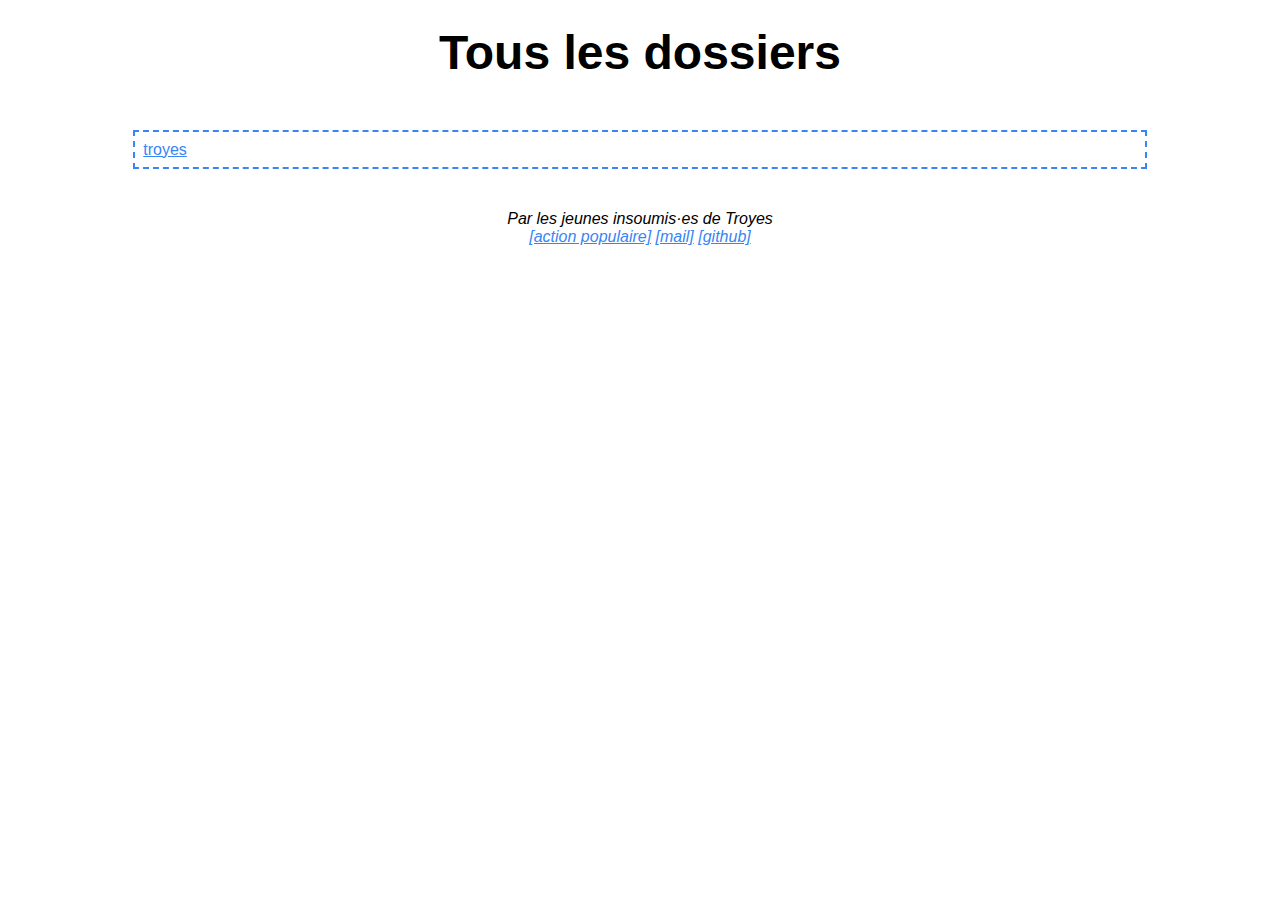
<file: public/index.html>
<!DOCTYPE html><html lang=fr><head><title>Tous les dossiers</title><style>body{font-family:sans-serif;}header{font-size:300%;font-weight:bold;margin:1ex;text-align:center;}main{max-width:120ex;margin:auto;padding:1ex;}.toc{padding:0;list-style:"";padding:1ex;color:#3885f4;border:dashed 2px;}a{color:#3885f4;}a:hover{color:black;background:#3885f4;}#s{width:100%;border:2px grey solid;font:inherit;margin:2ex 0;box-sizing:border-box;}h1{text-align:center;background:#2e9959;position:sticky;top:0;}div.item{border:2px#2e9959 solid;margin:1ex 0;padding:1ex;}.tag{color:#2e9959;font-weight:bold;}div.title{font-weight:bold;}footer{margin-top:2ex;font-style:italic;text-align:center;}:target{scroll-margin-top:10ex;animation:1 2s target;}@keyframes target{0%{background:#F60C;}}</style></head><body><header>Tous les dossiers</header><main><ul class="toc"><li><a href=data-troyes.html>troyes</a></li></ul></main><footer>Par les jeunes insoumis·es de Troyes<br><a href=https://actionpopulaire.fr/groupes/e5b88d81-1ec3-4c50-a2ff-7f180373177f/ >[action populaire]</a> <a href=mailto:jeunesinsoumistroyes@gmail.com>[mail]</a> <a href=https://github.com/jitroyes/pv>[github]</a></footer></body></html>
</file>
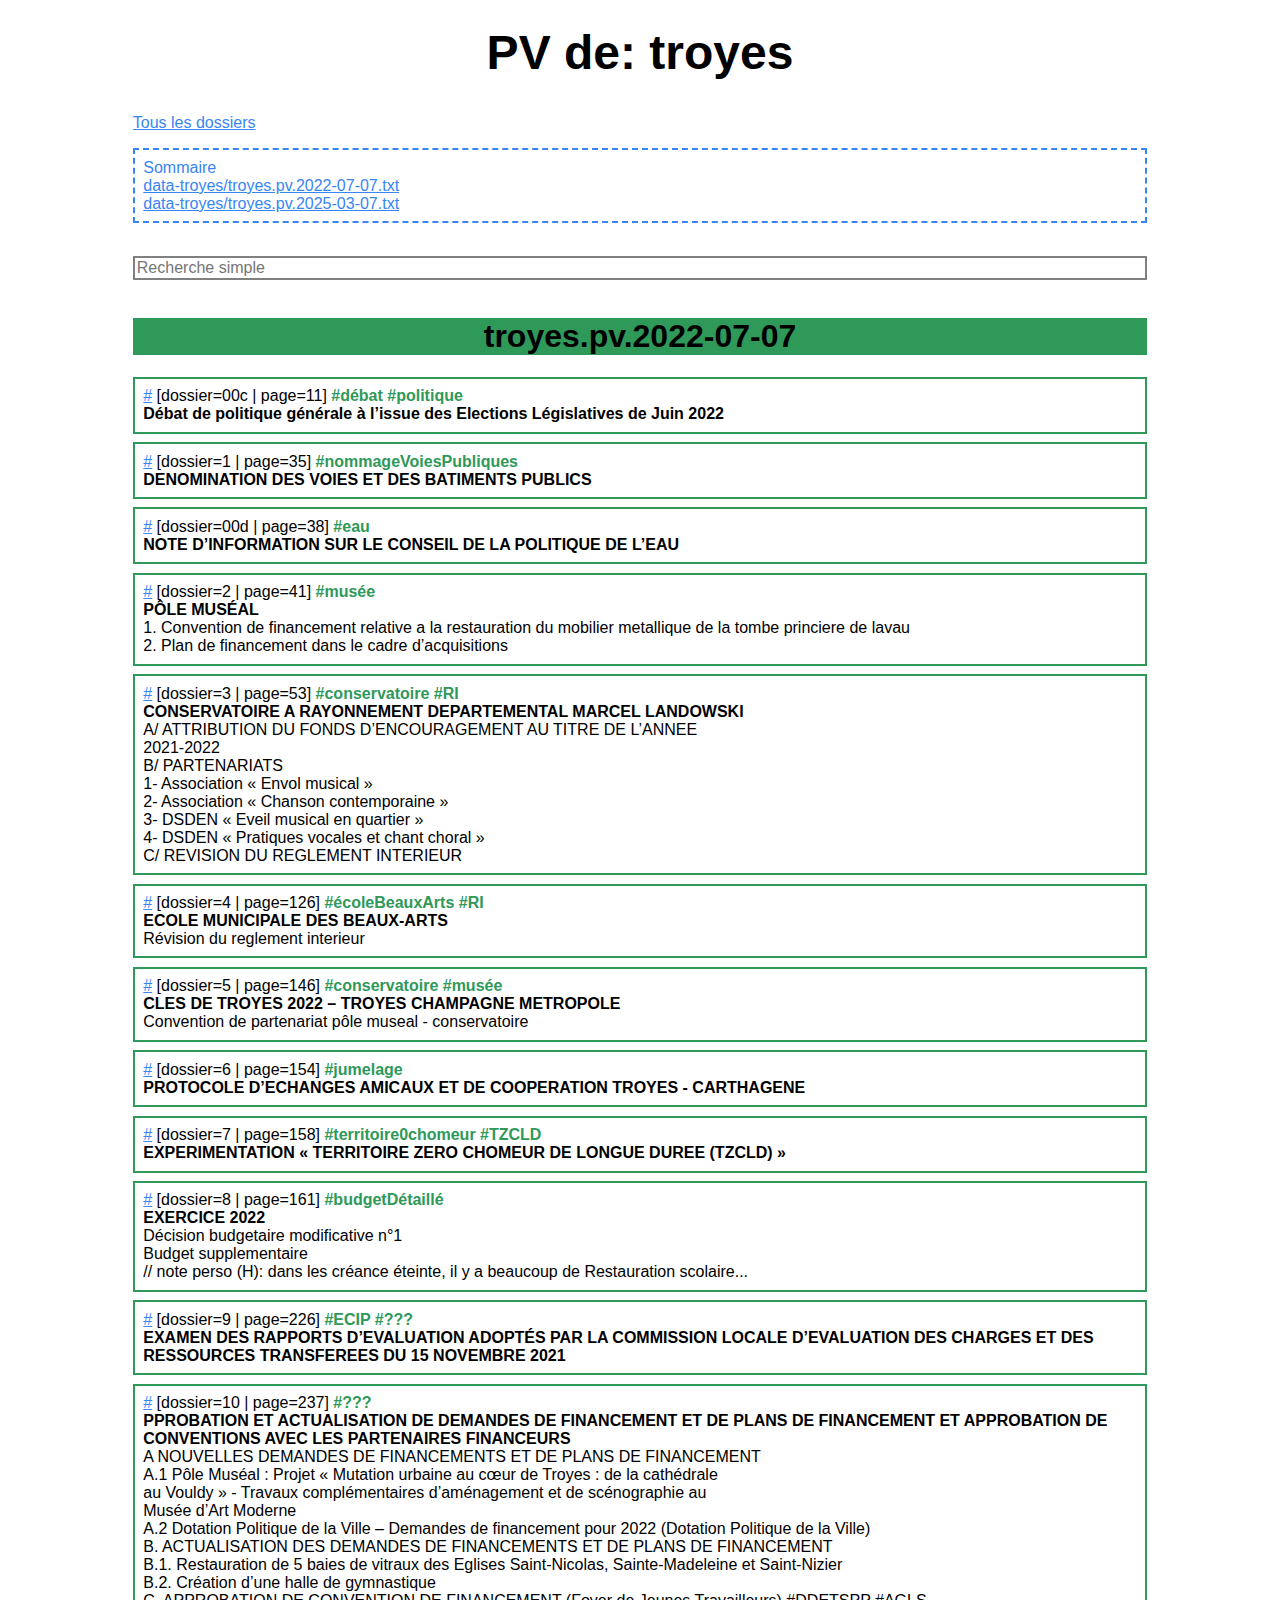
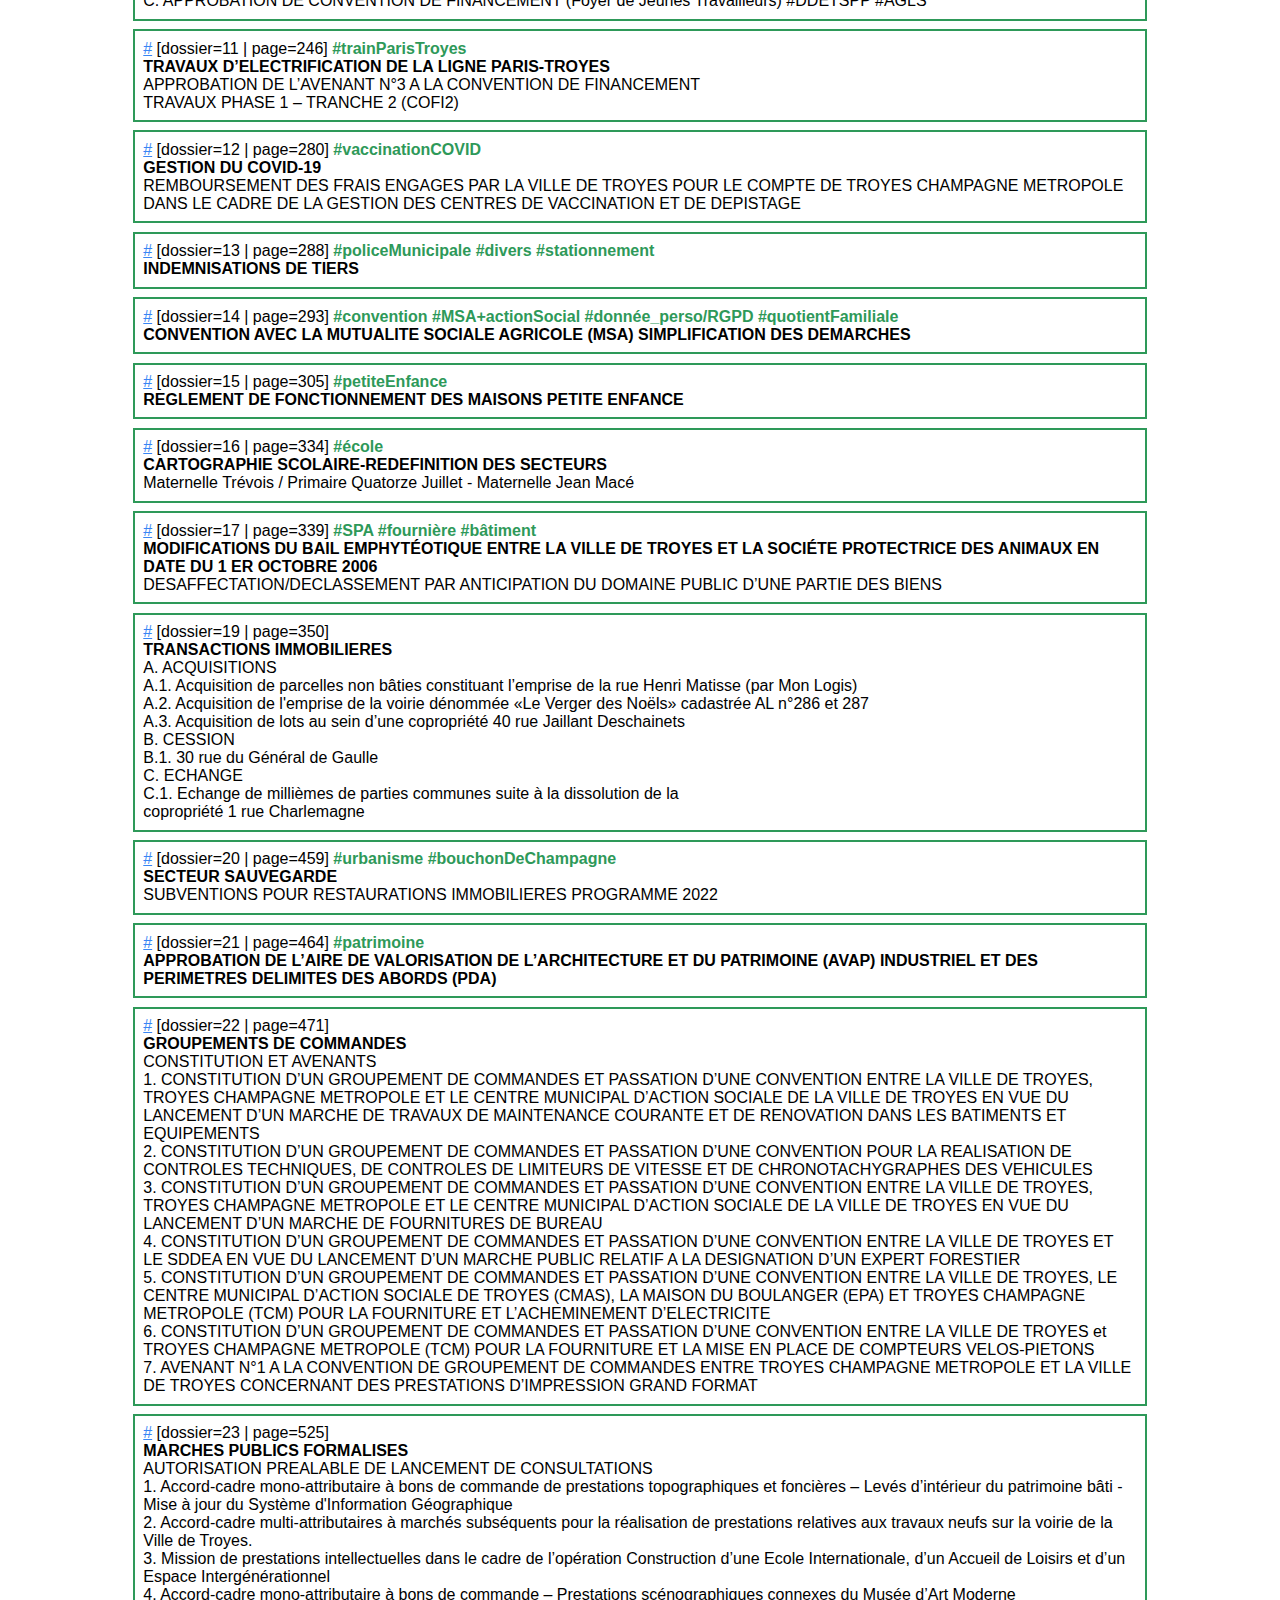
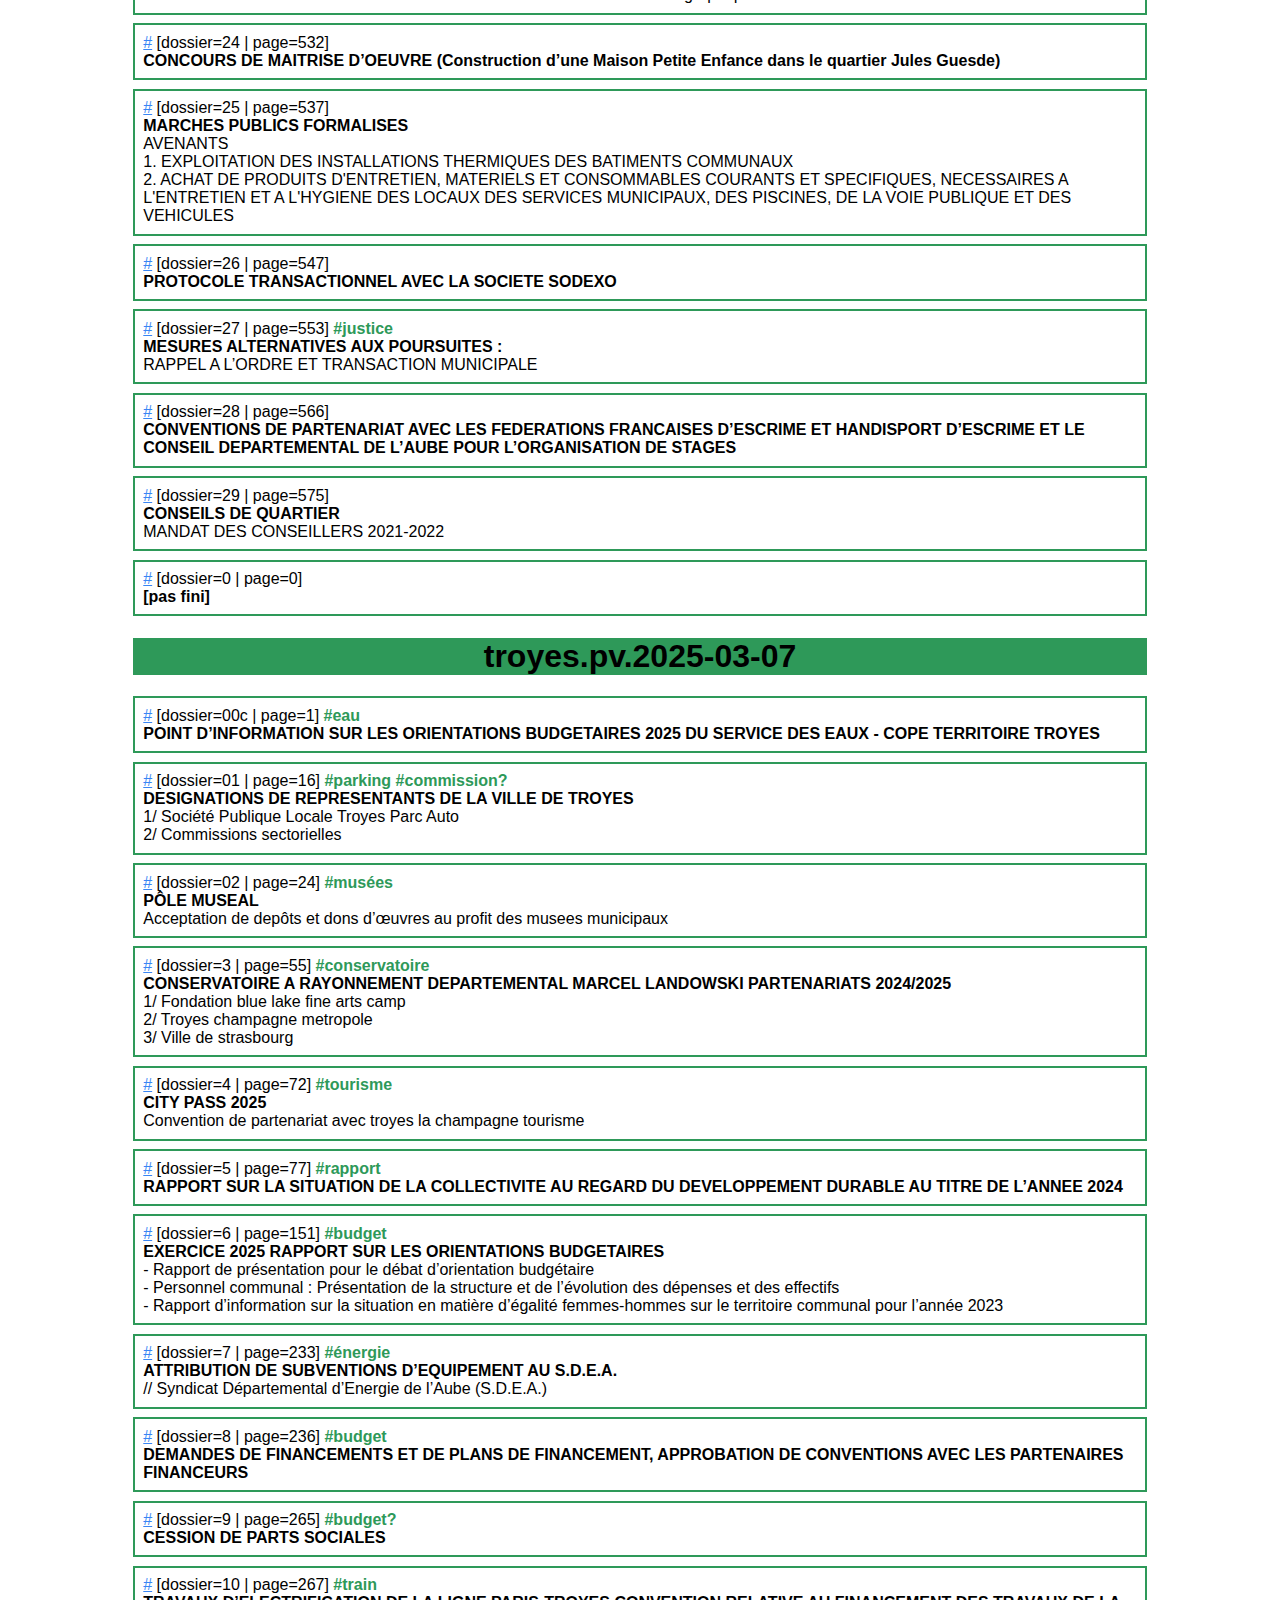
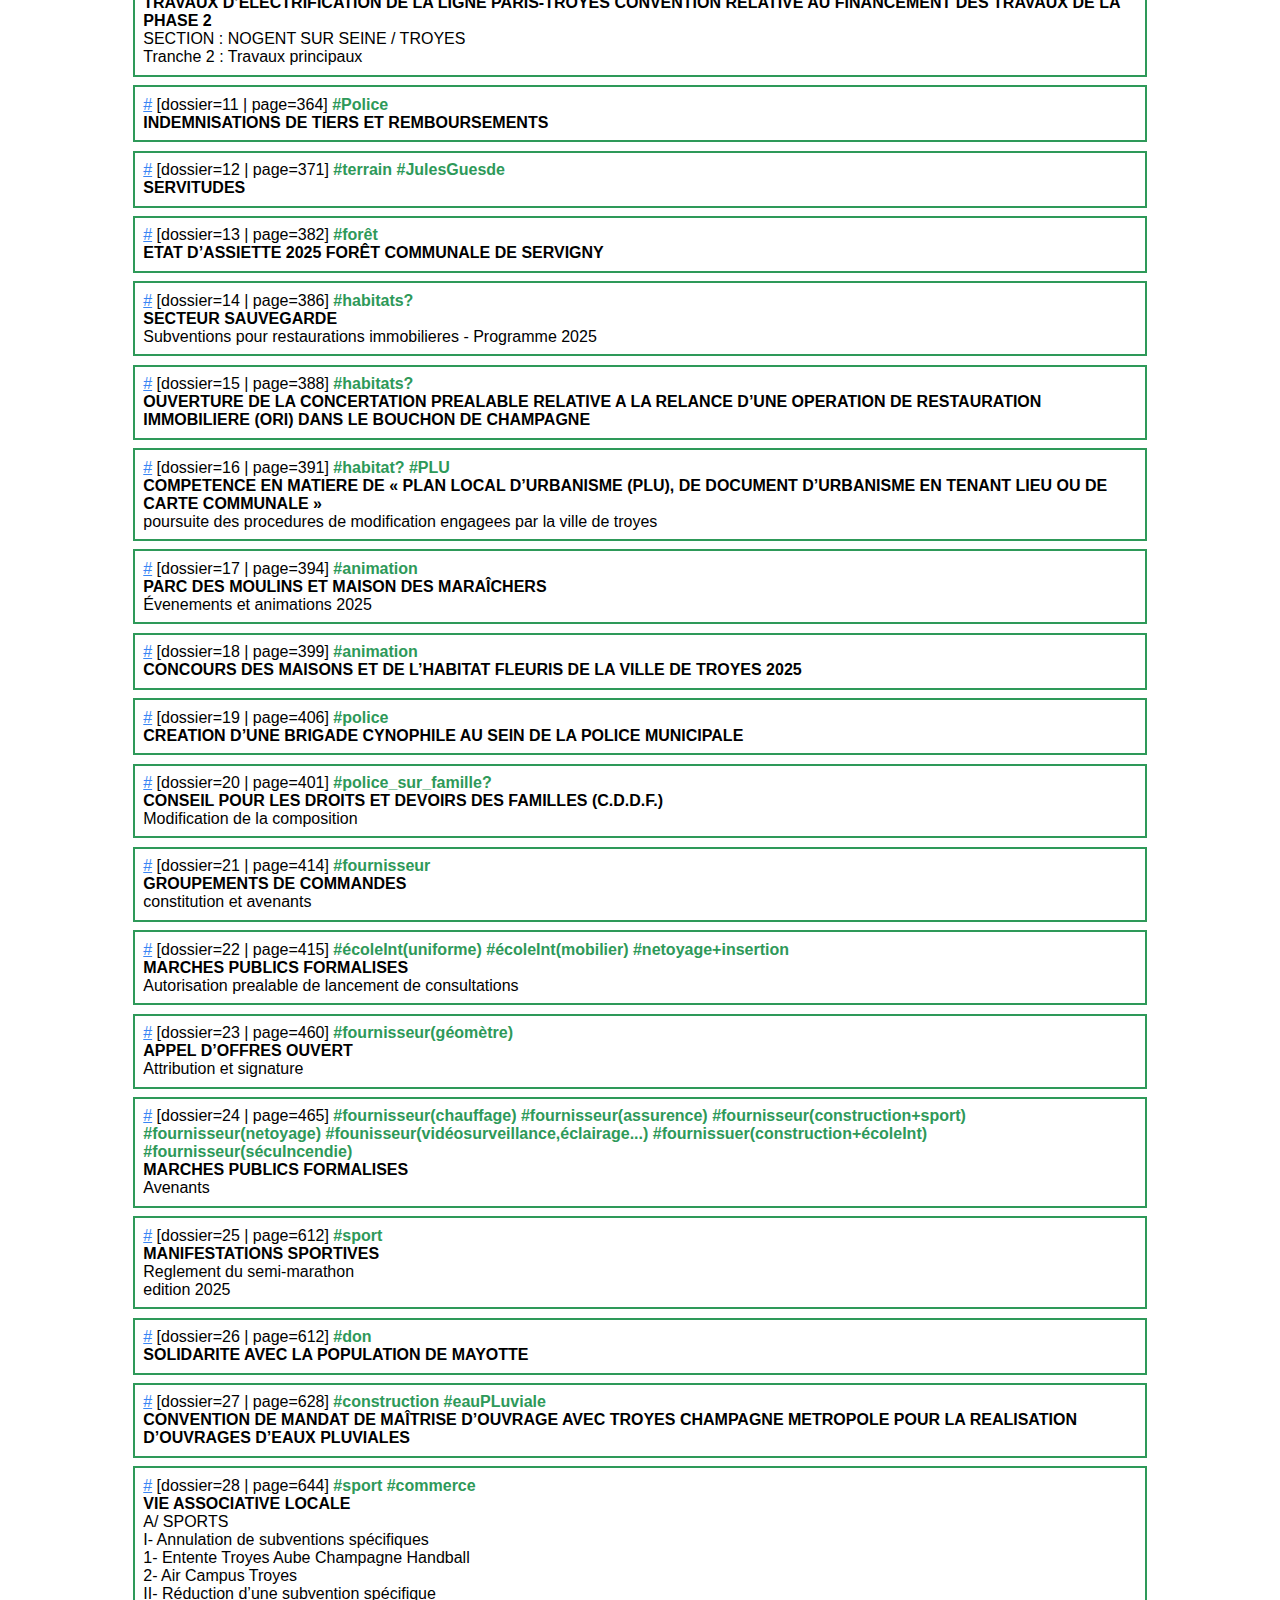
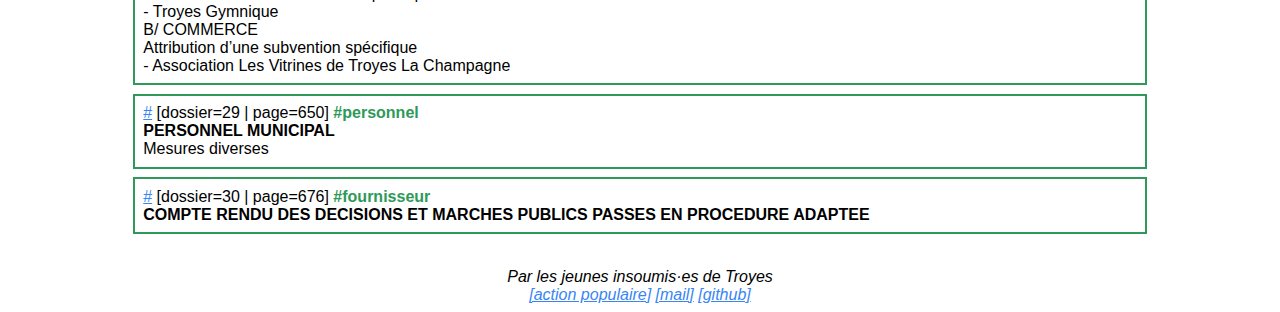
<file: public/data-troyes.html>
<!DOCTYPE html><html lang=fr><head><title>PV de: troyes</title><style>body{font-family:sans-serif;}header{font-size:300%;font-weight:bold;margin:1ex;text-align:center;}main{max-width:120ex;margin:auto;padding:1ex;}.toc{padding:0;list-style:"";padding:1ex;color:#3885f4;border:dashed 2px;}a{color:#3885f4;}a:hover{color:black;background:#3885f4;}#s{width:100%;border:2px grey solid;font:inherit;margin:2ex 0;box-sizing:border-box;}h1{text-align:center;background:#2e9959;position:sticky;top:0;}div.item{border:2px#2e9959 solid;margin:1ex 0;padding:1ex;}.tag{color:#2e9959;font-weight:bold;}div.title{font-weight:bold;}footer{margin-top:2ex;font-style:italic;text-align:center;}:target{scroll-margin-top:10ex;animation:1 2s target;}@keyframes target{0%{background:#F60C;}}</style></head><body><header>PV de: troyes</header><main><a href=.>Tous les dossiers</a><ul class="toc">Sommaire<li><a href=#data-troyes/troyes.pv.2022-07-07.txt>data-troyes/troyes.pv.2022-07-07.txt</a></li><li><a href=#data-troyes/troyes.pv.2025-03-07.txt>data-troyes/troyes.pv.2025-03-07.txt</a></li></ul><input id=s type=search hidden placeholder='Recherche simple'><h1 id=data-troyes/troyes.pv.2022-07-07.txt>troyes.pv.2022-07-07</h1><div class="item" id=data-troyes/troyes.pv.2022-07-07.txt/00c><div class="meta"><a class="id" href=#data-troyes/troyes.pv.2022-07-07.txt/00c>#</a> [dossier=00c | page=11] <span class="tag">#débat </span><span class="tag">#politique </span></div><div class="title">Débat de politique générale à l’issue des Elections Législatives de Juin 2022</div></div><div class="item" id=data-troyes/troyes.pv.2022-07-07.txt/1><div class="meta"><a class="id" href=#data-troyes/troyes.pv.2022-07-07.txt/1>#</a> [dossier=1 | page=35] <span class="tag">#nommageVoiesPubliques </span></div><div class="title">DENOMINATION DES VOIES ET DES BATIMENTS PUBLICS</div></div><div class="item" id=data-troyes/troyes.pv.2022-07-07.txt/00d><div class="meta"><a class="id" href=#data-troyes/troyes.pv.2022-07-07.txt/00d>#</a> [dossier=00d | page=38] <span class="tag">#eau </span></div><div class="title">NOTE D’INFORMATION SUR LE CONSEIL DE LA POLITIQUE DE L’EAU</div></div><div class="item" id=data-troyes/troyes.pv.2022-07-07.txt/2><div class="meta"><a class="id" href=#data-troyes/troyes.pv.2022-07-07.txt/2>#</a> [dossier=2 | page=41] <span class="tag">#musée </span></div><div class="title">PÔLE MUSÉAL</div><div class="sub">1. Convention de financement relative a la restauration du mobilier metallique de la tombe princiere de lavau</div><div class="sub">2. Plan de financement dans le cadre d’acquisitions</div></div><div class="item" id=data-troyes/troyes.pv.2022-07-07.txt/3><div class="meta"><a class="id" href=#data-troyes/troyes.pv.2022-07-07.txt/3>#</a> [dossier=3 | page=53] <span class="tag">#conservatoire </span><span class="tag">#RI </span></div><div class="title">CONSERVATOIRE A RAYONNEMENT DEPARTEMENTAL MARCEL LANDOWSKI</div><div class="sub">A/ ATTRIBUTION DU FONDS D’ENCOURAGEMENT AU TITRE DE L’ANNEE</div><div class="sub">2021-2022</div><div class="sub">B/ PARTENARIATS</div><div class="sub">1- Association « Envol musical »</div><div class="sub">2- Association « Chanson contemporaine »</div><div class="sub">3- DSDEN « Eveil musical en quartier »</div><div class="sub">4- DSDEN « Pratiques vocales et chant choral »</div><div class="sub">C/ REVISION DU REGLEMENT INTERIEUR</div></div><div class="item" id=data-troyes/troyes.pv.2022-07-07.txt/4><div class="meta"><a class="id" href=#data-troyes/troyes.pv.2022-07-07.txt/4>#</a> [dossier=4 | page=126] <span class="tag">#écoleBeauxArts </span><span class="tag">#RI </span></div><div class="title">ECOLE MUNICIPALE DES BEAUX-ARTS</div><div class="sub">Révision du reglement interieur</div></div><div class="item" id=data-troyes/troyes.pv.2022-07-07.txt/5><div class="meta"><a class="id" href=#data-troyes/troyes.pv.2022-07-07.txt/5>#</a> [dossier=5 | page=146] <span class="tag">#conservatoire </span><span class="tag">#musée </span></div><div class="title">CLES DE TROYES 2022 – TROYES CHAMPAGNE METROPOLE</div><div class="sub">Convention de partenariat pôle museal - conservatoire</div></div><div class="item" id=data-troyes/troyes.pv.2022-07-07.txt/6><div class="meta"><a class="id" href=#data-troyes/troyes.pv.2022-07-07.txt/6>#</a> [dossier=6 | page=154] <span class="tag">#jumelage </span></div><div class="title">PROTOCOLE D’ECHANGES AMICAUX ET DE COOPERATION TROYES - CARTHAGENE</div></div><div class="item" id=data-troyes/troyes.pv.2022-07-07.txt/7><div class="meta"><a class="id" href=#data-troyes/troyes.pv.2022-07-07.txt/7>#</a> [dossier=7 | page=158] <span class="tag">#territoire0chomeur </span><span class="tag">#TZCLD </span></div><div class="title">EXPERIMENTATION « TERRITOIRE ZERO CHOMEUR DE LONGUE DUREE (TZCLD) »</div></div><div class="item" id=data-troyes/troyes.pv.2022-07-07.txt/8><div class="meta"><a class="id" href=#data-troyes/troyes.pv.2022-07-07.txt/8>#</a> [dossier=8 | page=161] <span class="tag">#budgetDétaillé </span></div><div class="title">EXERCICE 2022</div><div class="sub">Décision budgetaire modificative n°1</div><div class="sub">Budget supplementaire</div><div class="sub">// note perso (H): dans les créance éteinte, il y a beaucoup de Restauration scolaire...</div></div><div class="item" id=data-troyes/troyes.pv.2022-07-07.txt/9><div class="meta"><a class="id" href=#data-troyes/troyes.pv.2022-07-07.txt/9>#</a> [dossier=9 | page=226] <span class="tag">#ECIP </span><span class="tag">#??? </span></div><div class="title">EXAMEN DES RAPPORTS D’EVALUATION ADOPTÉS PAR LA COMMISSION LOCALE D’EVALUATION DES CHARGES ET DES RESSOURCES TRANSFEREES DU 15 NOVEMBRE 2021</div></div><div class="item" id=data-troyes/troyes.pv.2022-07-07.txt/10><div class="meta"><a class="id" href=#data-troyes/troyes.pv.2022-07-07.txt/10>#</a> [dossier=10 | page=237] <span class="tag">#??? </span></div><div class="title">PPROBATION ET ACTUALISATION DE DEMANDES DE FINANCEMENT ET DE PLANS DE FINANCEMENT ET APPROBATION DE CONVENTIONS AVEC LES PARTENAIRES FINANCEURS</div><div class="sub">A NOUVELLES DEMANDES DE FINANCEMENTS ET DE PLANS DE FINANCEMENT</div><div class="sub">A.1 Pôle Muséal : Projet « Mutation urbaine au cœur de Troyes : de la cathédrale</div><div class="sub">au Vouldy » - Travaux complémentaires d’aménagement et de scénographie au</div><div class="sub">Musée d’Art Moderne</div><div class="sub">A.2 Dotation Politique de la Ville – Demandes de financement pour 2022 (Dotation Politique de la Ville)</div><div class="sub">B. ACTUALISATION DES DEMANDES DE FINANCEMENTS ET DE PLANS DE FINANCEMENT</div><div class="sub">B.1. Restauration de 5 baies de vitraux des Eglises Saint-Nicolas, Sainte-Madeleine et Saint-Nizier</div><div class="sub">B.2. Création d’une halle de gymnastique</div><div class="sub">C. APPROBATION DE CONVENTION DE FINANCEMENT (Foyer de Jeunes Travailleurs) #DDETSPP #AGLS</div></div><div class="item" id=data-troyes/troyes.pv.2022-07-07.txt/11><div class="meta"><a class="id" href=#data-troyes/troyes.pv.2022-07-07.txt/11>#</a> [dossier=11 | page=246] <span class="tag">#trainParisTroyes </span></div><div class="title">TRAVAUX D’ELECTRIFICATION DE LA LIGNE PARIS-TROYES</div><div class="sub">APPROBATION DE L’AVENANT N°3 A LA CONVENTION DE FINANCEMENT</div><div class="sub">TRAVAUX PHASE 1 – TRANCHE 2 (COFI2)</div></div><div class="item" id=data-troyes/troyes.pv.2022-07-07.txt/12><div class="meta"><a class="id" href=#data-troyes/troyes.pv.2022-07-07.txt/12>#</a> [dossier=12 | page=280] <span class="tag">#vaccinationCOVID </span></div><div class="title">GESTION DU COVID-19</div><div class="sub">REMBOURSEMENT DES FRAIS ENGAGES PAR LA VILLE DE TROYES POUR LE COMPTE DE TROYES CHAMPAGNE METROPOLE DANS LE CADRE DE LA GESTION DES CENTRES DE VACCINATION ET DE DEPISTAGE</div></div><div class="item" id=data-troyes/troyes.pv.2022-07-07.txt/13><div class="meta"><a class="id" href=#data-troyes/troyes.pv.2022-07-07.txt/13>#</a> [dossier=13 | page=288] <span class="tag">#policeMunicipale </span><span class="tag">#divers </span><span class="tag">#stationnement </span></div><div class="title">INDEMNISATIONS DE TIERS</div></div><div class="item" id=data-troyes/troyes.pv.2022-07-07.txt/14><div class="meta"><a class="id" href=#data-troyes/troyes.pv.2022-07-07.txt/14>#</a> [dossier=14 | page=293] <span class="tag">#convention </span><span class="tag">#MSA+actionSocial </span><span class="tag">#donnée_perso/RGPD </span><span class="tag">#quotientFamiliale </span></div><div class="title">CONVENTION AVEC LA MUTUALITE SOCIALE AGRICOLE (MSA) SIMPLIFICATION DES DEMARCHES</div></div><div class="item" id=data-troyes/troyes.pv.2022-07-07.txt/15><div class="meta"><a class="id" href=#data-troyes/troyes.pv.2022-07-07.txt/15>#</a> [dossier=15 | page=305] <span class="tag">#petiteEnfance </span></div><div class="title">REGLEMENT DE FONCTIONNEMENT DES MAISONS PETITE ENFANCE</div></div><div class="item" id=data-troyes/troyes.pv.2022-07-07.txt/16><div class="meta"><a class="id" href=#data-troyes/troyes.pv.2022-07-07.txt/16>#</a> [dossier=16 | page=334] <span class="tag">#école </span></div><div class="title">CARTOGRAPHIE SCOLAIRE-REDEFINITION DES SECTEURS</div><div class="sub">Maternelle Trévois / Primaire Quatorze Juillet - Maternelle Jean Macé</div></div><div class="item" id=data-troyes/troyes.pv.2022-07-07.txt/17><div class="meta"><a class="id" href=#data-troyes/troyes.pv.2022-07-07.txt/17>#</a> [dossier=17 | page=339] <span class="tag">#SPA </span><span class="tag">#fournière </span><span class="tag">#bâtiment </span></div><div class="title">MODIFICATIONS DU BAIL EMPHYTÉOTIQUE ENTRE LA VILLE DE TROYES ET LA SOCIÉTE PROTECTRICE DES ANIMAUX EN DATE DU 1 ER OCTOBRE 2006</div><div class="sub">DESAFFECTATION/DECLASSEMENT PAR ANTICIPATION DU DOMAINE PUBLIC D’UNE PARTIE DES BIENS</div></div><div class="item" id=data-troyes/troyes.pv.2022-07-07.txt/19><div class="meta"><a class="id" href=#data-troyes/troyes.pv.2022-07-07.txt/19>#</a> [dossier=19 | page=350] </div><div class="title">TRANSACTIONS IMMOBILIERES</div><div class="sub">A. ACQUISITIONS</div><div class="sub">A.1. Acquisition de parcelles non bâties constituant l’emprise de la rue Henri Matisse (par Mon Logis)</div><div class="sub">A.2. Acquisition de l&#39;emprise de la voirie dénommée «Le Verger des Noëls» cadastrée AL n°286 et 287</div><div class="sub">A.3. Acquisition de lots au sein d’une copropriété 40 rue Jaillant Deschainets</div><div class="sub">B. CESSION</div><div class="sub">B.1. 30 rue du Général de Gaulle</div><div class="sub">C. ECHANGE</div><div class="sub">C.1. Echange de millièmes de parties communes suite à la dissolution de la</div><div class="sub">copropriété 1 rue Charlemagne</div></div><div class="item" id=data-troyes/troyes.pv.2022-07-07.txt/20><div class="meta"><a class="id" href=#data-troyes/troyes.pv.2022-07-07.txt/20>#</a> [dossier=20 | page=459] <span class="tag">#urbanisme </span><span class="tag">#bouchonDeChampagne </span></div><div class="title">SECTEUR SAUVEGARDE</div><div class="sub">SUBVENTIONS POUR RESTAURATIONS IMMOBILIERES PROGRAMME 2022</div></div><div class="item" id=data-troyes/troyes.pv.2022-07-07.txt/21><div class="meta"><a class="id" href=#data-troyes/troyes.pv.2022-07-07.txt/21>#</a> [dossier=21 | page=464] <span class="tag">#patrimoine </span></div><div class="title">APPROBATION DE L’AIRE DE VALORISATION DE L’ARCHITECTURE ET DU PATRIMOINE (AVAP) INDUSTRIEL ET DES PERIMETRES DELIMITES DES ABORDS (PDA)</div></div><div class="item" id=data-troyes/troyes.pv.2022-07-07.txt/22><div class="meta"><a class="id" href=#data-troyes/troyes.pv.2022-07-07.txt/22>#</a> [dossier=22 | page=471] </div><div class="title">GROUPEMENTS DE COMMANDES</div><div class="sub">CONSTITUTION ET AVENANTS</div><div class="sub">1. CONSTITUTION D’UN GROUPEMENT DE COMMANDES ET PASSATION D’UNE CONVENTION ENTRE LA VILLE DE TROYES, TROYES CHAMPAGNE METROPOLE ET LE CENTRE MUNICIPAL D’ACTION SOCIALE DE LA VILLE DE TROYES EN VUE DU LANCEMENT D’UN MARCHE DE TRAVAUX DE MAINTENANCE COURANTE ET DE RENOVATION DANS LES BATIMENTS ET EQUIPEMENTS</div><div class="sub">2. CONSTITUTION D’UN GROUPEMENT DE COMMANDES ET PASSATION D’UNE CONVENTION POUR LA REALISATION DE CONTROLES TECHNIQUES, DE CONTROLES DE LIMITEURS DE VITESSE ET DE CHRONOTACHYGRAPHES DES VEHICULES</div><div class="sub">3. CONSTITUTION D’UN GROUPEMENT DE COMMANDES ET PASSATION D’UNE CONVENTION ENTRE LA VILLE DE TROYES, TROYES CHAMPAGNE METROPOLE ET LE CENTRE MUNICIPAL D’ACTION SOCIALE DE LA VILLE DE TROYES EN VUE DU LANCEMENT D’UN MARCHE DE FOURNITURES DE BUREAU</div><div class="sub">4. CONSTITUTION D’UN GROUPEMENT DE COMMANDES ET PASSATION D’UNE CONVENTION ENTRE LA VILLE DE TROYES ET LE SDDEA EN VUE DU LANCEMENT D’UN MARCHE PUBLIC RELATIF A LA DESIGNATION D’UN EXPERT FORESTIER</div><div class="sub">5. CONSTITUTION D’UN GROUPEMENT DE COMMANDES ET PASSATION D’UNE CONVENTION ENTRE LA VILLE DE TROYES, LE CENTRE MUNICIPAL D’ACTION SOCIALE DE TROYES (CMAS), LA MAISON DU BOULANGER (EPA) ET TROYES CHAMPAGNE METROPOLE (TCM) POUR LA FOURNITURE ET L’ACHEMINEMENT D’ELECTRICITE</div><div class="sub">6. CONSTITUTION D’UN GROUPEMENT DE COMMANDES ET PASSATION D’UNE CONVENTION ENTRE LA VILLE DE TROYES et TROYES CHAMPAGNE METROPOLE (TCM) POUR LA FOURNITURE ET LA MISE EN PLACE DE COMPTEURS VELOS-PIETONS</div><div class="sub">7. AVENANT N°1 A LA CONVENTION DE GROUPEMENT DE COMMANDES ENTRE TROYES CHAMPAGNE METROPOLE ET LA VILLE DE TROYES CONCERNANT DES PRESTATIONS D’IMPRESSION GRAND FORMAT</div></div><div class="item" id=data-troyes/troyes.pv.2022-07-07.txt/23><div class="meta"><a class="id" href=#data-troyes/troyes.pv.2022-07-07.txt/23>#</a> [dossier=23 | page=525] </div><div class="title">MARCHES PUBLICS FORMALISES</div><div class="sub">AUTORISATION PREALABLE DE LANCEMENT DE CONSULTATIONS</div><div class="sub">1. Accord-cadre mono-attributaire à bons de commande de prestations topographiques et foncières – Levés d’intérieur du patrimoine bâti - Mise à jour du Système d&#39;Information Géographique</div><div class="sub">2. Accord-cadre multi-attributaires à marchés subséquents pour la réalisation de prestations relatives aux travaux neufs sur la voirie de la Ville de Troyes.</div><div class="sub">3. Mission de prestations intellectuelles dans le cadre de l’opération Construction d’une Ecole Internationale, d’un Accueil de Loisirs et d’un Espace Intergénérationnel</div><div class="sub">4. Accord-cadre mono-attributaire à bons de commande – Prestations scénographiques connexes du Musée d’Art Moderne</div></div><div class="item" id=data-troyes/troyes.pv.2022-07-07.txt/24><div class="meta"><a class="id" href=#data-troyes/troyes.pv.2022-07-07.txt/24>#</a> [dossier=24 | page=532] </div><div class="title">CONCOURS DE MAITRISE D’OEUVRE (Construction d’une Maison Petite Enfance dans le quartier Jules Guesde)</div></div><div class="item" id=data-troyes/troyes.pv.2022-07-07.txt/25><div class="meta"><a class="id" href=#data-troyes/troyes.pv.2022-07-07.txt/25>#</a> [dossier=25 | page=537] </div><div class="title">MARCHES PUBLICS FORMALISES</div><div class="sub">AVENANTS</div><div class="sub">1. EXPLOITATION DES INSTALLATIONS THERMIQUES DES BATIMENTS COMMUNAUX</div><div class="sub">2. ACHAT DE PRODUITS D&#39;ENTRETIEN, MATERIELS ET CONSOMMABLES COURANTS ET SPECIFIQUES, NECESSAIRES A L&#39;ENTRETIEN ET A L&#39;HYGIENE DES LOCAUX DES SERVICES MUNICIPAUX, DES PISCINES, DE LA VOIE PUBLIQUE ET DES VEHICULES</div></div><div class="item" id=data-troyes/troyes.pv.2022-07-07.txt/26><div class="meta"><a class="id" href=#data-troyes/troyes.pv.2022-07-07.txt/26>#</a> [dossier=26 | page=547] </div><div class="title">PROTOCOLE TRANSACTIONNEL AVEC LA SOCIETE SODEXO</div></div><div class="item" id=data-troyes/troyes.pv.2022-07-07.txt/27><div class="meta"><a class="id" href=#data-troyes/troyes.pv.2022-07-07.txt/27>#</a> [dossier=27 | page=553] <span class="tag">#justice </span></div><div class="title">MESURES ALTERNATIVES AUX POURSUITES :</div><div class="sub">RAPPEL A L’ORDRE ET TRANSACTION MUNICIPALE</div></div><div class="item" id=data-troyes/troyes.pv.2022-07-07.txt/28><div class="meta"><a class="id" href=#data-troyes/troyes.pv.2022-07-07.txt/28>#</a> [dossier=28 | page=566] </div><div class="title">CONVENTIONS DE PARTENARIAT AVEC LES FEDERATIONS FRANCAISES D’ESCRIME ET HANDISPORT D’ESCRIME ET LE CONSEIL DEPARTEMENTAL DE L’AUBE POUR L’ORGANISATION DE STAGES</div></div><div class="item" id=data-troyes/troyes.pv.2022-07-07.txt/29><div class="meta"><a class="id" href=#data-troyes/troyes.pv.2022-07-07.txt/29>#</a> [dossier=29 | page=575] </div><div class="title">CONSEILS DE QUARTIER</div><div class="sub">MANDAT DES CONSEILLERS 2021-2022</div></div><div class="item" id=data-troyes/troyes.pv.2022-07-07.txt/0><div class="meta"><a class="id" href=#data-troyes/troyes.pv.2022-07-07.txt/0>#</a> [dossier=0 | page=0] </div><div class="title">[pas fini]</div></div><h1 id=data-troyes/troyes.pv.2025-03-07.txt>troyes.pv.2025-03-07</h1><div class="item" id=data-troyes/troyes.pv.2025-03-07.txt/00c><div class="meta"><a class="id" href=#data-troyes/troyes.pv.2025-03-07.txt/00c>#</a> [dossier=00c | page=1] <span class="tag">#eau </span></div><div class="title">POINT D’INFORMATION SUR LES ORIENTATIONS BUDGETAIRES 2025 DU SERVICE DES EAUX - COPE TERRITOIRE TROYES</div></div><div class="item" id=data-troyes/troyes.pv.2025-03-07.txt/01><div class="meta"><a class="id" href=#data-troyes/troyes.pv.2025-03-07.txt/01>#</a> [dossier=01 | page=16] <span class="tag">#parking </span><span class="tag">#commission? </span></div><div class="title">DESIGNATIONS DE REPRESENTANTS DE LA VILLE DE TROYES</div><div class="sub">1/ Société Publique Locale Troyes Parc Auto</div><div class="sub">2/ Commissions sectorielles</div></div><div class="item" id=data-troyes/troyes.pv.2025-03-07.txt/02><div class="meta"><a class="id" href=#data-troyes/troyes.pv.2025-03-07.txt/02>#</a> [dossier=02 | page=24] <span class="tag">#musées </span></div><div class="title">PÔLE MUSEAL</div><div class="sub">Acceptation de depôts et dons d’œuvres au profit des musees municipaux</div></div><div class="item" id=data-troyes/troyes.pv.2025-03-07.txt/3><div class="meta"><a class="id" href=#data-troyes/troyes.pv.2025-03-07.txt/3>#</a> [dossier=3 | page=55] <span class="tag">#conservatoire </span></div><div class="title">CONSERVATOIRE A RAYONNEMENT DEPARTEMENTAL MARCEL LANDOWSKI PARTENARIATS 2024/2025</div><div class="sub">1/ Fondation blue lake fine arts camp</div><div class="sub">2/ Troyes champagne metropole</div><div class="sub">3/ Ville de strasbourg</div></div><div class="item" id=data-troyes/troyes.pv.2025-03-07.txt/4><div class="meta"><a class="id" href=#data-troyes/troyes.pv.2025-03-07.txt/4>#</a> [dossier=4 | page=72] <span class="tag">#tourisme </span></div><div class="title">CITY PASS 2025</div><div class="sub">Convention de partenariat avec troyes la champagne tourisme</div></div><div class="item" id=data-troyes/troyes.pv.2025-03-07.txt/5><div class="meta"><a class="id" href=#data-troyes/troyes.pv.2025-03-07.txt/5>#</a> [dossier=5 | page=77] <span class="tag">#rapport </span></div><div class="title">RAPPORT SUR LA SITUATION DE LA COLLECTIVITE AU REGARD DU DEVELOPPEMENT DURABLE AU TITRE DE L’ANNEE 2024</div></div><div class="item" id=data-troyes/troyes.pv.2025-03-07.txt/6><div class="meta"><a class="id" href=#data-troyes/troyes.pv.2025-03-07.txt/6>#</a> [dossier=6 | page=151] <span class="tag">#budget </span></div><div class="title">EXERCICE 2025 RAPPORT SUR LES ORIENTATIONS BUDGETAIRES</div><div class="sub">- Rapport de présentation pour le débat d’orientation budgétaire</div><div class="sub">- Personnel communal : Présentation de la structure et de l’évolution des dépenses et des effectifs</div><div class="sub">- Rapport d’information sur la situation en matière d’égalité femmes-hommes sur le territoire communal pour l’année 2023</div></div><div class="item" id=data-troyes/troyes.pv.2025-03-07.txt/7><div class="meta"><a class="id" href=#data-troyes/troyes.pv.2025-03-07.txt/7>#</a> [dossier=7 | page=233] <span class="tag">#énergie </span></div><div class="title">ATTRIBUTION DE SUBVENTIONS D’EQUIPEMENT AU S.D.E.A.</div><div class="sub">// Syndicat Départemental d’Energie de l’Aube (S.D.E.A.)</div></div><div class="item" id=data-troyes/troyes.pv.2025-03-07.txt/8><div class="meta"><a class="id" href=#data-troyes/troyes.pv.2025-03-07.txt/8>#</a> [dossier=8 | page=236] <span class="tag">#budget </span></div><div class="title">DEMANDES DE FINANCEMENTS ET DE PLANS DE FINANCEMENT, APPROBATION DE CONVENTIONS AVEC LES PARTENAIRES FINANCEURS</div></div><div class="item" id=data-troyes/troyes.pv.2025-03-07.txt/9><div class="meta"><a class="id" href=#data-troyes/troyes.pv.2025-03-07.txt/9>#</a> [dossier=9 | page=265] <span class="tag">#budget? </span></div><div class="title">CESSION DE PARTS SOCIALES</div></div><div class="item" id=data-troyes/troyes.pv.2025-03-07.txt/10><div class="meta"><a class="id" href=#data-troyes/troyes.pv.2025-03-07.txt/10>#</a> [dossier=10 | page=267] <span class="tag">#train </span></div><div class="title">TRAVAUX D’ELECTRIFICATION DE LA LIGNE PARIS-TROYES CONVENTION RELATIVE AU FINANCEMENT DES TRAVAUX DE LA PHASE 2</div><div class="sub">SECTION : NOGENT SUR SEINE / TROYES</div><div class="sub">Tranche 2 : Travaux principaux</div></div><div class="item" id=data-troyes/troyes.pv.2025-03-07.txt/11><div class="meta"><a class="id" href=#data-troyes/troyes.pv.2025-03-07.txt/11>#</a> [dossier=11 | page=364] <span class="tag">#Police </span></div><div class="title">INDEMNISATIONS DE TIERS ET REMBOURSEMENTS</div></div><div class="item" id=data-troyes/troyes.pv.2025-03-07.txt/12><div class="meta"><a class="id" href=#data-troyes/troyes.pv.2025-03-07.txt/12>#</a> [dossier=12 | page=371] <span class="tag">#terrain </span><span class="tag">#JulesGuesde </span></div><div class="title">SERVITUDES</div></div><div class="item" id=data-troyes/troyes.pv.2025-03-07.txt/13><div class="meta"><a class="id" href=#data-troyes/troyes.pv.2025-03-07.txt/13>#</a> [dossier=13 | page=382] <span class="tag">#forêt </span></div><div class="title">ETAT D’ASSIETTE 2025 FORÊT COMMUNALE DE SERVIGNY</div></div><div class="item" id=data-troyes/troyes.pv.2025-03-07.txt/14><div class="meta"><a class="id" href=#data-troyes/troyes.pv.2025-03-07.txt/14>#</a> [dossier=14 | page=386] <span class="tag">#habitats? </span></div><div class="title">SECTEUR SAUVEGARDE</div><div class="sub">Subventions pour restaurations immobilieres - Programme 2025</div></div><div class="item" id=data-troyes/troyes.pv.2025-03-07.txt/15><div class="meta"><a class="id" href=#data-troyes/troyes.pv.2025-03-07.txt/15>#</a> [dossier=15 | page=388] <span class="tag">#habitats? </span></div><div class="title">OUVERTURE DE LA CONCERTATION PREALABLE RELATIVE A LA RELANCE D’UNE OPERATION DE RESTAURATION IMMOBILIERE (ORI) DANS LE BOUCHON DE CHAMPAGNE</div></div><div class="item" id=data-troyes/troyes.pv.2025-03-07.txt/16><div class="meta"><a class="id" href=#data-troyes/troyes.pv.2025-03-07.txt/16>#</a> [dossier=16 | page=391] <span class="tag">#habitat? </span><span class="tag">#PLU </span></div><div class="title">COMPETENCE EN MATIERE DE « PLAN LOCAL D’URBANISME (PLU), DE DOCUMENT D’URBANISME EN TENANT LIEU OU DE CARTE COMMUNALE »</div><div class="sub">poursuite des procedures de modification engagees par la ville de troyes</div></div><div class="item" id=data-troyes/troyes.pv.2025-03-07.txt/17><div class="meta"><a class="id" href=#data-troyes/troyes.pv.2025-03-07.txt/17>#</a> [dossier=17 | page=394] <span class="tag">#animation </span></div><div class="title">PARC DES MOULINS ET MAISON DES MARAÎCHERS</div><div class="sub">Évenements et animations 2025</div></div><div class="item" id=data-troyes/troyes.pv.2025-03-07.txt/18><div class="meta"><a class="id" href=#data-troyes/troyes.pv.2025-03-07.txt/18>#</a> [dossier=18 | page=399] <span class="tag">#animation </span></div><div class="title">CONCOURS DES MAISONS ET DE L’HABITAT FLEURIS DE LA VILLE DE TROYES 2025</div></div><div class="item" id=data-troyes/troyes.pv.2025-03-07.txt/19><div class="meta"><a class="id" href=#data-troyes/troyes.pv.2025-03-07.txt/19>#</a> [dossier=19 | page=406] <span class="tag">#police </span></div><div class="title">CREATION D’UNE BRIGADE CYNOPHILE AU SEIN DE LA POLICE MUNICIPALE</div></div><div class="item" id=data-troyes/troyes.pv.2025-03-07.txt/20><div class="meta"><a class="id" href=#data-troyes/troyes.pv.2025-03-07.txt/20>#</a> [dossier=20 | page=401] <span class="tag">#police_sur_famille? </span></div><div class="title">CONSEIL POUR LES DROITS ET DEVOIRS DES FAMILLES (C.D.D.F.)</div><div class="sub">Modification de la composition</div></div><div class="item" id=data-troyes/troyes.pv.2025-03-07.txt/21><div class="meta"><a class="id" href=#data-troyes/troyes.pv.2025-03-07.txt/21>#</a> [dossier=21 | page=414] <span class="tag">#fournisseur </span></div><div class="title">GROUPEMENTS DE COMMANDES</div><div class="sub">constitution et avenants</div></div><div class="item" id=data-troyes/troyes.pv.2025-03-07.txt/22><div class="meta"><a class="id" href=#data-troyes/troyes.pv.2025-03-07.txt/22>#</a> [dossier=22 | page=415] <span class="tag">#écoleInt(uniforme) </span><span class="tag">#écoleInt(mobilier) </span><span class="tag">#netoyage+insertion </span></div><div class="title">MARCHES PUBLICS FORMALISES</div><div class="sub">Autorisation prealable de lancement de consultations</div></div><div class="item" id=data-troyes/troyes.pv.2025-03-07.txt/23><div class="meta"><a class="id" href=#data-troyes/troyes.pv.2025-03-07.txt/23>#</a> [dossier=23 | page=460] <span class="tag">#fournisseur(géomètre) </span></div><div class="title">APPEL D’OFFRES OUVERT</div><div class="sub">Attribution et signature</div></div><div class="item" id=data-troyes/troyes.pv.2025-03-07.txt/24><div class="meta"><a class="id" href=#data-troyes/troyes.pv.2025-03-07.txt/24>#</a> [dossier=24 | page=465] <span class="tag">#fournisseur(chauffage) </span><span class="tag">#fournisseur(assurence) </span><span class="tag">#fournisseur(construction+sport) </span><span class="tag">#fournisseur(netoyage) </span><span class="tag">#founisseur(vidéosurveillance,éclairage...) </span><span class="tag">#fournissuer(construction+écoleInt) </span><span class="tag">#fournisseur(sécuIncendie) </span></div><div class="title">MARCHES PUBLICS FORMALISES</div><div class="sub">Avenants</div></div><div class="item" id=data-troyes/troyes.pv.2025-03-07.txt/25><div class="meta"><a class="id" href=#data-troyes/troyes.pv.2025-03-07.txt/25>#</a> [dossier=25 | page=612] <span class="tag">#sport </span></div><div class="title">MANIFESTATIONS SPORTIVES</div><div class="sub">Reglement du semi-marathon</div><div class="sub">edition 2025</div></div><div class="item" id=data-troyes/troyes.pv.2025-03-07.txt/26><div class="meta"><a class="id" href=#data-troyes/troyes.pv.2025-03-07.txt/26>#</a> [dossier=26 | page=612] <span class="tag">#don </span></div><div class="title">SOLIDARITE AVEC LA POPULATION DE MAYOTTE</div></div><div class="item" id=data-troyes/troyes.pv.2025-03-07.txt/27><div class="meta"><a class="id" href=#data-troyes/troyes.pv.2025-03-07.txt/27>#</a> [dossier=27 | page=628] <span class="tag">#construction </span><span class="tag">#eauPLuviale </span></div><div class="title">CONVENTION DE MANDAT DE MAÎTRISE D’OUVRAGE AVEC TROYES CHAMPAGNE METROPOLE POUR LA REALISATION D’OUVRAGES D’EAUX PLUVIALES</div></div><div class="item" id=data-troyes/troyes.pv.2025-03-07.txt/28><div class="meta"><a class="id" href=#data-troyes/troyes.pv.2025-03-07.txt/28>#</a> [dossier=28 | page=644] <span class="tag">#sport </span><span class="tag">#commerce </span></div><div class="title">VIE ASSOCIATIVE LOCALE</div><div class="sub">A/ SPORTS</div><div class="sub">I- Annulation de subventions spécifiques</div><div class="sub">1- Entente Troyes Aube Champagne Handball</div><div class="sub">2- Air Campus Troyes</div><div class="sub">II- Réduction d’une subvention spécifique</div><div class="sub">- Troyes Gymnique</div><div class="sub">B/ COMMERCE</div><div class="sub">Attribution d’une subvention spécifique</div><div class="sub">- Association Les Vitrines de Troyes La Champagne</div></div><div class="item" id=data-troyes/troyes.pv.2025-03-07.txt/29><div class="meta"><a class="id" href=#data-troyes/troyes.pv.2025-03-07.txt/29>#</a> [dossier=29 | page=650] <span class="tag">#personnel </span></div><div class="title">PERSONNEL MUNICIPAL</div><div class="sub">Mesures diverses</div></div><div class="item" id=data-troyes/troyes.pv.2025-03-07.txt/30><div class="meta"><a class="id" href=#data-troyes/troyes.pv.2025-03-07.txt/30>#</a> [dossier=30 | page=676] <span class="tag">#fournisseur </span></div><div class="title">COMPTE RENDU DES DECISIONS ET MARCHES PUBLICS PASSES EN PROCEDURE ADAPTEE</div></div></main><footer>Par les jeunes insoumis·es de Troyes<br><a href=https://actionpopulaire.fr/groupes/e5b88d81-1ec3-4c50-a2ff-7f180373177f/ >[action populaire]</a> <a href=mailto:jeunesinsoumistroyes@gmail.com>[mail]</a> <a href=https://github.com/jitroyes/pv>[github]</a></footer><script type=module>const items=[...document.querySelectorAll(".item")].map((tr)=>[tr,tr.innerText.toLowerCase()],);s.hidden=false;s.oninput=(_)=>{const queries=s.value.toLowerCase().split(/\s+/);for(const[tr,target]of items){tr.hidden=queries.some((q)=>!target.includes(q));}};</script></body></html>
</file>
